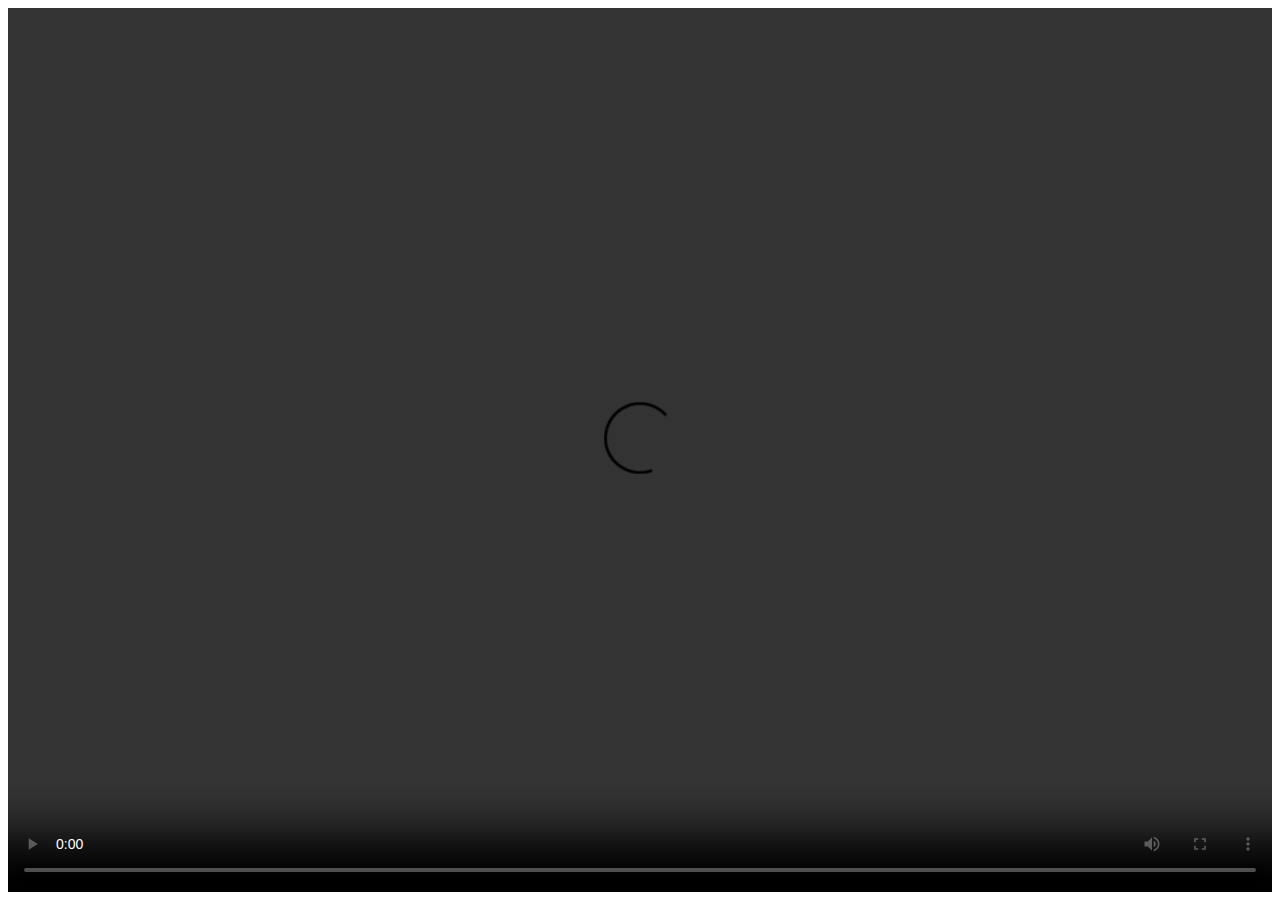
<file: potomac.html>
<html>
    <head>
        <title>Potomac</title>
        <style>
               <link rel="stylesheet" href="styles.css"> 
            html{
                background-color: black;
                padding: 0px;
            }
        </style>
    </head>
<body>
    <video width="100%" height="100%" controls>
<source src="https://user-images.githubusercontent.com/95500689/144758438-04cac2a8-429b-42d3-9f96-94091367315a.mp4" type="video/mp4">
 </video>
</body>
</html>
</file>
<file: styles.css>
<link rel="stylesheet" href="https://use.typekit.net/elz8xfn.css" />
           
           section {
              background: #f4c3cc;
              height: 100%;
            }
            html{
              background-color: #f4c3cc;
            }

            body {
              font-family: aileron;
              font-size: 16pt;
              text-align: left;
              color:red;
            }

            h1 {
              font-family: mencken-std-head-compress;
              font-size: 100pt;
              color: red;
              stroke: black;
              stroke: 2pt;
              -webkit-text-stroke: 0.5px black;
              text-align: center;
            }
            h2 {
              font-family: medusa, sans-serif;
              font-weight: 400;
              font-style: normal;
              font-size: 50pt;
              text-align: center;
              stroke:black;
              -webkit-text-stroke: .5px black;
              stroke: 2pt;
              color:red;
            }
            h3 {
              font-family: mencken-std-head-compress;
              font-size: 100pt;
              stroke: black;
              stroke: 2pt;
              text-align: center;
              margin: -20px;
              line-height: 80pt;
            }
            a {
              font-family: mencken-std-head-compress;
              font-size: 50pt;
              color: red;
              stroke: black;
              -webkit-text-stroke: 0.5px black;
              text-align: center;
              text-decoration: none;
              link-align: center;
            }
            p {
              text-align: center;
            }
            s {
              font-family: aileron;
              font-size: 10pt;
              text-align: left;
              color:red;
            }
          
      .column {
        float: right;
        width: 50%;

      }
      .column img{
              position: -webkit-sticky; /* Safari */
              position: sticky;
              top: 0px;
              scale: 25%;
            }
    
      
      .row: after {
        content: "";
        display: table;
        clear: both; }

            .container {
              width: 100%;
              height: 100%;
              display: flex;
              flex-direction: wrap;
            }

            .images {
              width: 100%;
              height: 100%;
              float: left;
              background-color: #f4c3cc;
              overflow: scroll;
              display: flex;
              flex-direction: column;
            }

            .nav {
              width: 100%;
              height: 100%;
              float: right;
              background-color: #f4c3cc;
              overflow: hidden;
              display: flex;
              flex-direction: column;
            }
      .example{
        -webkit-scrollbar{
          display: none;
      }

            img.sticky {
              position: -webkit-sticky; /* Safari */
              position: sticky;
              top: 0px;
              scale: 100%%;
            }
        .column {
          float: right;
          width: 50%;
          padding: 0px;
        }
        .column img {
          margin-top: 12px;
        }
        .row:after {
          content: "";
          display: table;
          clear: both;
        }

  /* Slideshow container */
  .slideshow-container {
    max-width: 1000px;
    position: relative;
    margin: auto;
  }

  /* Hide the images by default */
  .mySlides {
    display: none;
  }

  /* Next & previous buttons */
  .prev,
  .next {
    cursor: pointer;
    position: absolute;
    top: 50%;
    width: auto;
    margin-top: -22px;
    padding: 16px;
    color: white;
    font-weight: bold;
    font-size: 6px;
    transition: 0.6s ease;
    border-radius: 0 3px 3px 0;
    user-select: none;
  }

  /* Position the "next button" to the right */
  .next {
    right: 0;
    border-radius: 3px 0 0 3px;
  }

  /* On hover, add a black background color with a little bit see-through */
  .prev:hover,
  .next:hover {
    background-color: rgba(0, 0, 0, 0.8);
  }

  /* Caption text */
  .text {
    color: #f2f2f2;
    font-size: 15px;
    padding: 8px 12px;
    position: absolute;
    bottom: 8px;
    width: 100%;
    text-align: center;
  }

  /* Number text (1/3 etc) */
  .numbertext {
    color: #f2f2f2;
    font-size: 12px;
    padding: 8px 12px;
    position: absolute;
    top: 0;
  }

  /* The dots/bullets/indicators */
  .dot {
    cursor: pointer;
    height: 15px;
    width: 15px;
    margin: 0 2px;
    background-color: #bbb;
    border-radius: 50%;
    display: inline-block;
    transition: background-color 0.6s ease;
  }

  .active,
  .dot:hover {
    background-color: #717171;
  }

  /* Fading animation */
  .fade {
    -webkit-animation-name: fade;
    -webkit-animation-duration: 1.5s;
    animation-name: fade;
    animation-duration: 1.5s;
  }

  @-webkit-keyframes fade {
    from {
      opacity: .4
    }

    to {
      opacity: 1
    }
  }

  @keyframes fade {
    from {
      opacity: .4
    }

    to {
      opacity: 1
    }
  }

  /* On smaller screens, decrease text size */
  @media only screen and (max-width: 300px) {

    .prev,
    .next,
    .text {
      font-size: 5px
    }
  }
</file>
